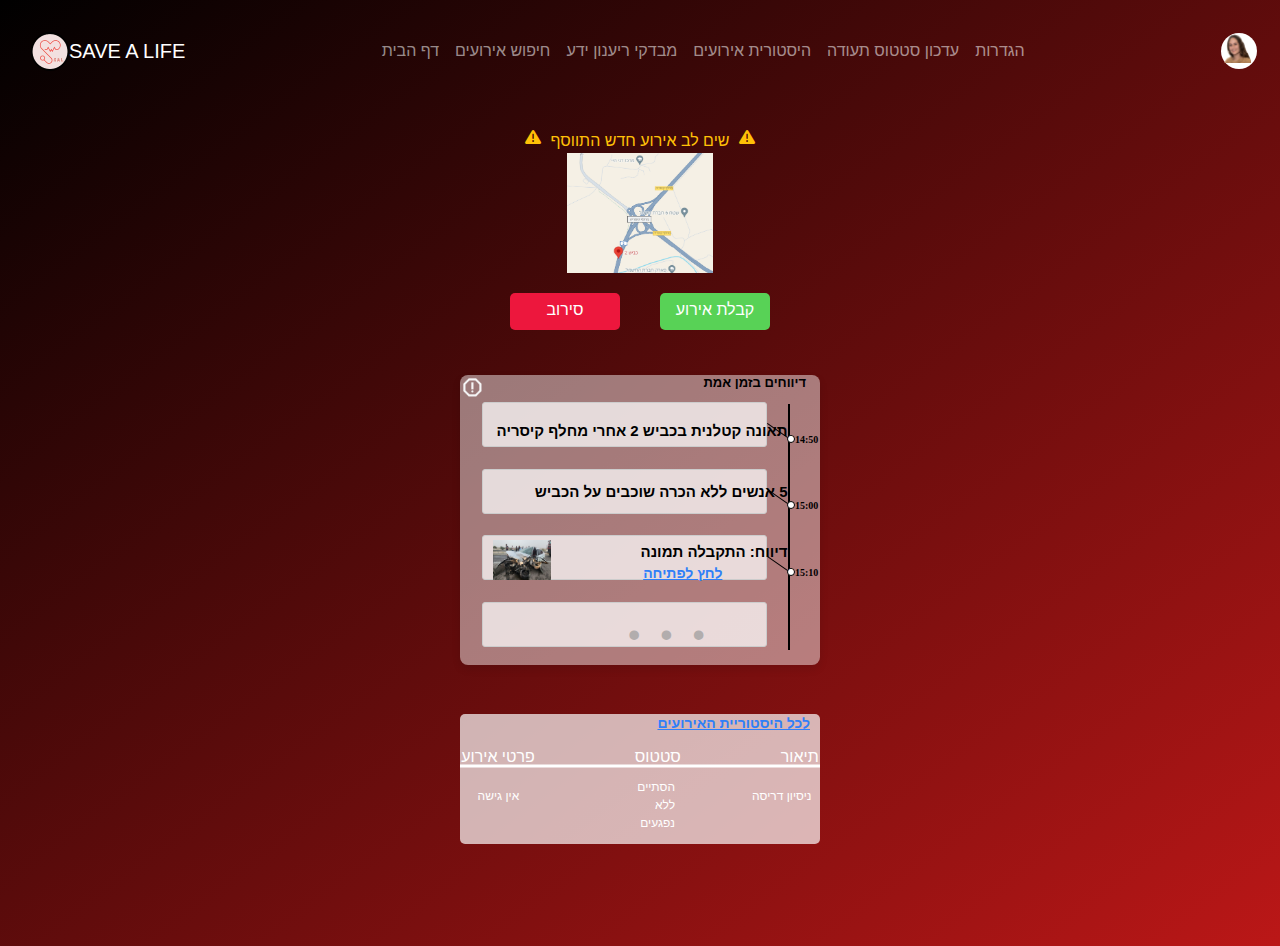
<file: index.html>
<!DOCTYPE html>
<html lang="en">
<head>
    <meta charset="UTF-8">
    <meta name="viewport" content="width=device-width, initial-scale=1.0">
    <link href="https://cdn.jsdelivr.net/npm/bootstrap@5.3.3/dist/css/bootstrap.min.css" rel="stylesheet" integrity="sha384-QWTKZyjpPEjISv5WaRU9OFeRpok6YctnYmDr5pNlyT2bRjXh0JMhjY6hW+ALEwIH" crossorigin="anonymous">
    <link rel="stylesheet" href="css/style.css"/>
    <script src="https://cdn.jsdelivr.net/npm/bootstrap@5.3.3/dist/js/bootstrap.bundle.min.js" integrity="sha384-YvpcrYf0tY3lHB60NNkmXc5s9fDVZLESaAA55NDzOxhy9GkcIdslK1eN7N6jIeHz" crossorigin="anonymous"></script>
    <title>Daniella and Eitan - proj_1 Save A Life</title>
    <link rel="stylesheet" href="https://cdnjs.cloudflare.com/ajax/libs/font-awesome/6.0.0-beta3/css/all.min.css">
    <script src="js/corsFix.js"></script>
    <script src="js/homePage.js"></script>
</head>
<body>
    <div id="wrapper">
        <header>
            <nav class="navbar navbar-expand-lg border-body" data-bs-theme="dark">
                <div class="container-fluid">
                    <div class="d-flex align-items-center">
                        <button class="navbar-toggler order-1" type="button" data-bs-toggle="collapse"
                            data-bs-target="#navbarSupportedContent" aria-controls="navbarSupportedContent" 
                             aria-expanded="false" aria-label="Toggle navigation">
                            <span class="navbar-toggler-icon"></span>
                        </button>
                        <div id="logo" class="order-2 ms-2"></div>
                        <a class="navbar-brand mx-auto order-3" href="index.html">SAVE A LIFE</a>
                    </div>
                    <div class="collapse navbar-collapse justify-content-center order-4 order-lg-2"
                        id="navbarSupportedContent">
                        <ul class="navbar-nav mb-2 mb-lg-0">
                            <li class="nav-item"><a class="nav-link" href="index.html">דף הבית</a></li>
                            <li class="nav-item"><a class="nav-link" href="#">חיפוש אירועים</a></li>
                            <li class="nav-item"><a class="nav-link" href="#">מבדקי ריענון ידע</a></li>
                            <li class="nav-item"><a class="nav-link" href="eventList.html">היסטורית אירועים</a></li>
                            <li class="nav-item"><a class="nav-link" href="#">עדכון סטטוס תעודה</a></li>
                            <li class="nav-item"><a class="nav-link" href="#">הגדרות</a></li>

                        </ul>
                    </div>
                    <div id="UserImage" class="order-5 order-lg-3 ms-auto"></div>
                </div>
            </nav>
        </header>
        <section id ="first-part"></section>
        <section id="second-part">
            <div id="text-with-image">
                <button>לחץ לפתיחה</button>
                <img id="hidden-image" src="images/report-img.jpeg" alt="Image" style="display: none;">
            </div>
        </section>
        <section id = "third-part"></section>
    </div>
</body>
</html>
</file>
<file: css/style.css>
* {
    margin: 0;
    padding: 0;
}

header,
main,
footer,
nav,
aside,
section,
article,
div {
    display: block;
}

body {
    font-family: Arial, Helvetica, sans-serif;
    overflow-y: auto;
    background: linear-gradient(to bottom right, #000, #BB1717);
}
.navbar .container-fluid {
    --bs-gutter-x: 0;
}
.navbar-brand {
    color: #fff;
}
.navbar-nav:hover{
    color: #fff;
}
.navbar-nav .nav-link.active {
    color: #fff;
}
.navbar-collapse:hover{
    color: #fff;
}
#wrapper {
    margin: 23px 23px;
    min-height: 100vh;
    overflow: hidden;
}

#logo {
    width: 38px;
    height: 39px;
    border-radius: 50%;
    background-image: url("../images/logo_1.png");
    background-size: cover;
}

#UserImage {
    background-color: #fff;
    width: 36px;
    height: 36px;
    border-radius: 50%;
}

[title~="user_photo"] {
    width: 30px;
    height: 30px;
}

@media (max-width: 992px) {
    .navbar-brand {
        position: absolute;
        left: 50%;
        transform: translateX(-50%);
    }

    #logo {
        order: 2;
    }

    .navbar-toggler {
        order: 1;
    }

    #UserImage {
        order: 3;
    }

    .navbar-collapse {
        order: 4;
    }
}

@media (min-width: 992px) {
    .navbar-collapse {
        justify-content: center;
    }

    .navbar-brand {
        position: static;
        transform: none;
    }

    #logo {
        order: 1;
    }

    .navbar-toggler {
        order: 2;
    }

    #UserImage {
        order: 3;
    }

    .navbar-collapse {
        order: 4;
    }
}

#sort-container {
    font-family: "Inter", sans-serif;
    font-optical-sizing: auto;
    font-variation-settings: "slnt" 0;
    margin-top: 24px;
    display: flex;
    justify-content: space-between;
    align-items: center;
    width: 100%;
}

.sort {
    display: flex;
    justify-content: space-between;
    align-items: center;
}

#search {
    background-image: url("../images/search.png");
    background-position: 10px;
    background-repeat: no-repeat;
    padding: 12px 20px 12px 40px;
}

.sort-item {
    display: flex;
    justify-content: flex-start;
    align-items: flex-end;
    padding: 0;
}

[title~="checkbox"] {
    width: 11px;
    height: 8px;
    margin-bottom: 0;
}

[title~="filter"] {
    width: 24px;
    height: 20px;
}

[title~="clock"] {
    width: 20px;
    height: 20px;
}

.sort input {
    width: 180px;
    height: 32px;
    border-color: #232323;
    border-width: 1px;
    border-style: solid;
    border-radius: 32px;
    font-weight: 400;
    font-size: 14px;
    text-align: right;
}

.popupOverlay form {
    font-family: "Inter", sans-serif;
    font-optical-sizing: auto;
    font-variation-settings: "slnt" 0;
    background-color: #ddd;
    display: flex;
    justify-content: center;
    flex-direction: column;
    width: 80%;
    flex-wrap: nowrap;
    max-width: 80%;
    overflow: auto;
}

.popup input,
.popup select,
.popup button {
    margin: 10px 0;
    box-sizing: border-box;
}

.popupOverlay {
    display: none;
    display: flex;
    justify-content: center;
    position: fixed;
    top: 0;
    left: 0;
    width: 100%;
    height: 100%;
    background: rgba(0, 0, 0, 0.5);
}

.popup {
    width: auto;
    max-width: 80%;
    max-height: 80%;
    overflow: auto;
    padding: 9px;
    box-shadow: 0 0 10px rgba(0, 0, 0, 0.2);
}

.popup p {
    color: #000;
    margin: 0;
}

.exitEvent {
    background-image: url("../images/exit.png");
    background-position: right;
    background-repeat: no-repeat;
    text-align: right;
    border: 1px solid #ddd;
    width: 23px;
    height: 23px;
    margin-right: 0;
    color: #f50404;
}

.newEvent {
    border: 1px solid #ddd;
    font-size: 11px;
    cursor: pointer;
    width: 55px;
    height: 25px;
    background-color: #4caf50;
    color: #fff;

}

.addList {
    display: flex;
    justify-content: space-between;
    flex-direction: column;
    text-align: right;
    height: 100%;
}

.addListItem {
    display: flex;
    flex-direction: column;
    align-items: flex-end;
    text-align: right;
    height: 100%;
}

.addListItem textarea {
    width: 100%;
    height: 70px;
}

.New-input {
    width: 100%;
}

.popup #newInputName {
    width: 80%;
    padding: 10px;
    margin: 10px 0;
    border: 1px solid #ddd;
    border-radius: 4px;
}

.popup #newInputPlace {
    width: 80%;
    padding: 10px;
    margin: 10px 0;
    border: 1px solid #ddd;
    border-radius: 4px;
}

.popup #newInputDetails {
    width: 80%;
    padding: 10px;
    margin: 10px 0;
    border: 1px solid #ddd;
    border-radius: 4px;
}

.add {
    display: flex;
    justify-content: flex-start;
    align-items: flex-end;
}

.add button {
    background-image: url("../images/plus.png");
    background-position: right;
    background-repeat: no-repeat;
    width: 55px;
    height: 25px;
    background-color: #4caf50;
    color: #fff;
    border-radius: 4px;
    cursor: pointer;
    font-family: "Inter", sans-serif;
    font-optical-sizing: auto;
    font-variation-settings: "slnt" 0;
    font-size: 13px;
    text-align: justify;
    border-color: #4caf50;
}

#NewSelectType {
    margin-right: 4px;
    direction: rtl;
    border: 1px solid #ddd;
    border-radius: 4px;
    cursor: pointer;
}

#events-container {
    margin-top: 16px;
    display: flex;
    flex-direction: column;
    gap: 20px;
}

.events-item {
    width: 100%;
    height: 100%;
    padding: 15px;
    border-radius: 8px;
    background-color: rgba(255, 255, 255, 0.69);
}

.events-item h1 {
    font-family: "Inter", sans-serif;
    font-optical-sizing: auto;
    font-variation-settings: "slnt" 0;
    font-size: 16px;
    text-align: right;
    margin: 0;
    color: #FFFFFF;
    font-weight: bold;
}

.events-item p {
    font-family: "Inter", sans-serif;
    font-optical-sizing: auto;
    font-variation-settings: "slnt" 0;
    font-weight: 400;
    text-align: right;
    font-size: 14px;
    margin: 0;
    color: #FFFFFF;
}

.events-item table {
    width: 100%;
    border-bottom: 1px solid #000;
    margin-bottom: 4px;
}

.iconEventContainer {
    display: flex;
    justify-content: space-between;
    align-items: center;
}

.event-item-container {
    display: flex;
    justify-content: flex-end;
    align-items: center;
    gap: 10px;
}

.delete-icon {
    cursor: pointer;
}

span {
    font-family: "Inter", sans-serif;
    font-optical-sizing: auto;
    font-variation-settings: "slnt" 0;
    text-align: right;
    color: #FFFFFF;
}

[title~="Event_Map"] {
    height: 62px;
    width: 85px;
    margin-bottom: 7px;
    border-radius: 8px;
}

[title~="Event_Place"] {
    height: 35px;
    width: 35px;
    border-radius: 1px;
}

#report {
    width: 100%;
    margin-top: 23px;
    border-radius: 8px;
    background-color: rgba(255, 255, 255, 0.59);
}

.report-item {
    width: 100%;
}

.report-item h1 {
    font-family: "Inter", sans-serif;
    font-optical-sizing: auto;
    font-variation-settings: "slnt" 0;
    font-size: 16px;
    text-align: right;
    color: #000;
    font-weight: bold;
    margin-right: 9px;
}

.report-item p {
    text-align: right;
    font-size: 14px;
    margin-top: 13px;
    color: #232323;
    margin-right: 4.5px;
    margin-bottom: 0;
}

.report-item input,
select {
    border-width: 1px;
    margin-bottom: 4px;
}

.report-item input:disabled,
.report-item select:disabled {
    width: 148px;
    height: 19px;
    background-color: #FFFFFF;
    color: #000;
    border-width: 1px;
    border-style: solid;
    font-family: "Inter", sans-serif;
    font-optical-sizing: auto;
    font-variation-settings: "slnt" 0;
    font-weight: 400;
    text-align: right;
    font-size: 14px;
    border-radius: 7px;
    margin-bottom: 4px;

}

#selectType {
    border-radius: 7px 7px 7px 7px;
    opacity: 0.7;
    margin-right: 31px;
    direction: rtl;
    color: #5a5757;
}

#userName {
    padding: 4px 8px 4px 8px;
    color: #000;
    opacity: 0.7;
}

#inputDate {
    padding: 4px 8px 4px 8px;
    color: #000;
    background-color: #fff;
    margin-right: 14px;
    background-image: url("../images/Calendar.png");
    background-position: right;
    background-repeat: no-repeat;
    opacity: 0.7;
    font-size: 12px;
    text-align:center;
    height: 20px;
}

.inline {
    display: flex;
    justify-content: flex-end;
    align-items: center;
}

.inline p {
    color: #000;
}

.inline input {
    margin-right: 2px;
    color: #FFFFFF;
}

.report-input {
    display: flex;
    justify-content: flex-end;
    flex-direction: column;
    margin: 9px;
    margin-top: 0;
    margin-bottom: 0;
}

.report-input p {
    margin-top: 0;
    margin-right: 0;
    color: #000000;
}

.report-input textarea {
    border-width: 1px;
    border-style: solid;
    border-radius: 3px 3px 3px 3px;
    resize: none;
}

.textarea-container {
    position: relative;
    width: 100%;
}

textarea {
    width: 100%;
    height: 100px;
    padding: 20px 10px 10px;
    font-size: 14px;
    border: 1px solid #232323;
    border-radius: 7px;
    resize: none;
    background: #FFFFFF;
    color: #000000;
    border-color: #00000000;
    font-family: "Inter", sans-serif;
    font-optical-sizing: auto;
    font-variation-settings: "slnt" 0;
    font-weight: inherit;
    font-size: 13px;
    line-height: 1;
    text-align: right;
}

.textarea-placeholder {
    position: absolute;
    bottom: 10px;
    left: 10px;
    font-size: 10px;
    color: gray;
    pointer-events: none;
}

#textareaWhen {
    height: 64px;
}

#textareaExplain {
    height: 105px;
}

.members-input {
    display: flex;
    justify-content: flex-end;
    align-items: center;
    margin-right: 9px;
}

.members-input p {
    color: #000;
    margin: 0;
}

.members-input select {
    margin-right: 5px;
    direction: rtl;
    width: 135px;
    border-color: #00000000;
    height: 20px;
    border-radius: 7px 7px 7px 7px;
    cursor:pointer;
}

.eventShow {
    display: flex;
    justify-content: flex-end;
    align-items: center;
    text-align: right;
}

.eventShow button {
    margin-right: 9px;
    padding: 2px 15px 2px 15px;
    background: #408adf;
    color: #000;
    border-color: #408adf;
    border-width: 1px;
    border-style: solid;
    border-radius: 3px 3px 3px 3px;
    font-size: 12px;
    text-align: center;
}

.help-input {
    display: flex;
    justify-content: flex-end;
    align-items: flex-end;
    flex-direction: column;
    margin-right: 9px;
}

.help-input p {
    color: #000;
    margin: 0;
}

.help-input select {
    direction: rtl;
    width: 197px;
    height: 20px;
    border-color: #00000000;
    border-radius: 7px 7px 7px 7px;
    cursor:pointer;
}
.help-input select:disabled {
    cursor:none;
}
.button-send-report {
    width: 94px;
    height: 36px;
    padding: 8px 8px 8px 8px;
    background: #2196F3;
    border-color: #2196F3;
    border-radius: 0px 0px 0px 8px;
    color: #FAFAFA;
    font-family: "Inter", sans-serif;
    font-optical-sizing: auto;
    font-variation-settings: "slnt" 0;
    font-weight: 400;
    font-size: 14px;
    line-height: 1.3;
    text-align: center;
}

.button-beck-report {
    background-image: url("../images/back.png");
    background-position: right;
    background-repeat: no-repeat;
    font-size: 12px;
    top: 0;
    left: 0;
    width: 135px;
    border-color: #20C997;
    height: 22px;
    color: #FAFAFA;
    line-height: 1.3;
    text-align: left;
    background-color: #20C997;
    border-radius: 8px 0px 0px 0px;
}
/*********************************************************************************************/

#first-part {

    display: flex;
    align-items: center;
    justify-content: center;
    flex-direction: column;
    position: relative;
    top: 50px;
}

.alert-icon-paragraph {
    display: flex;
    font-size: 16px;
    color: #FFC107;
    white-space: nowrap;
}
.alert-icon-paragraph p {
    margin: 0;
    margin-left: 10px;
    margin-right: 10px;
}
.event-photo {
    display: flex;
}
.event-photo img {
    width: 146px;
    height: 120px;
}
.rectangle-container {
    display: flex;
    gap: 40px;
    align-items: baseline;
    margin-top: 20px;
}
.green-rectangle {
    width: 110px;
    height: 37px;
    border-radius: 5px;
    background: #58D256;
    display: flex;
    justify-content: center;
    align-items: center;
}

.red-rectangle {
    width: 110px;
    height: 37px;
    border-radius: 5px;
    background: #ED173D;
    display: flex;
    justify-content: center;
    align-items: center;
}

.rectangle-container p {
    font-family: "Inter", sans-serif;
    font-optical-sizing: auto;
    font-variation-settings: "slnt" 0;
    font-size: 16px;
    line-height: 16.94px;
    color: #FFFFFF;
    display: flex;
    justify-content: center;
    align-items: center;
    text-align: center;
    position: relative;
    margin-top: 13px;
}

#second-part {
    display: flex;
    justify-content: center;
    align-items: center;
    flex-direction: column;
    position: relative;
    top: 85px;
}

.p2-element-container {
    background: #FFFFFF75;
    border-radius: 8px;
    height: 290px;
    width: 360px;
    box-shadow: 0 4px 8px rgba(0, 0, 0, 0.1);
    align-items: center;
    justify-content: center;
    position: relative;
}

.report-time {
    font-size: 10px;
    position: relative;
    color: black;
    font-weight: bold;
    font-family: "Inter", sans-serif;
    font-optical-sizing: auto;
    font-variation-settings: "slnt" 0;
    line-height: 1;
    left: 55px;
}

.real-time-text {
    position: relative;
    font-size: 13px;
    color: #000000;
    font-family: "Inter", sans-serif;
    font-optical-sizing: auto;
    font-variation-settings: "slnt" 0;
    font-weight: 635;
    line-height: 15.73px;
    display: flex;
    justify-content: right;
    left: 10px;

}

.report-container {
    position: relative;
    padding: 10px;
    margin-left: 6%;
    margin-top: 1%;
    margin-bottom: 6%;
    background: #FFFFFFB8;
    border: 1px solid #ccc;
    border-radius: 3px;
    width: 285px;
    height: 45px;
    display: flex;
    align-items: center;
}


.dots-container {
    position: relative;
    display: flex;
    flex-direction: row;
    left: 91%;
    top: 100%;

}

.dot {
    display: flex;
    position: relative;
    right: 495px;
    bottom: 12px;
    padding: 10px;
    font-size: 35px;
    color: #B2ADAD;
    position: relative;
}

.vertical-line {
    position: absolute;
    top: 10%;
    right: 8%;
    height: 85%;
    width: 2px;
    background-color: #000;
    transform: translateX(-50%);
}

.dots-container .dot-time {
    color: #FFFFFF;
    font-size: 25px;
    width: 8px;
    height: 8px;
    background-color: white;
    border: 1px solid black;
    border-radius: 50%;
    display: flex;
    justify-content: center;
    align-items: center;
    font-size: 14px;

}

.horizontal-line {
    width: 25px;
    height: 1px;
    background-color: black;
    display: flex;
    justify-content: left;
    position: relative;
    bottom: 5px;
    transform: rotate(35deg);
    left: 2px;


}

.dot-time {
    color: #FFFFFF;
    font-size: 14px;
    width: 8px;
    height: 8px;
    background-color: white;
    border: 1px solid black;
    position: relative;
    left: 55px;
}

.dot-wrapper {
    display: flex;
}

.alert-icon {
    position: relative;
    width: 24px;
    height: 24px;
    display: flex;
    right: 96%;
}

.report-text {
    direction: rtl;
    color: #000000;
    padding: 16px;
    font-family: "Inter", sans-serif;
    font-optical-sizing: auto;
    font-variation-settings: "slnt" 0;
    font-size: 15px;
    font-weight: bold;
    line-height: 12.1px;
}

.text-style {
    display: flex;
    flex-direction: column;
    position: relative;
    bottom: 125px;
    right: 70px;
    text-align: justify;
    white-space: nowrap;
}

.click-photo {
    font-family: "Inter", sans-serif;
    font-optical-sizing: auto;
    font-variation-settings: "slnt" 0;
    font-size: 12px;
    font-weight: 635;
    line-height: 9.68px;
    text-align: justify;
    white-space: nowrap;
    position: relative;
    font-variation-settings: 'slnt' 0;
    color: #2F7FF8;
    text-decoration: underline;
    font-weight: bold;
}

.accident-photo {
    position: relative;
    width: 58px;
    height: 40px;
    bottom: 65px;
}

#text-with-image {
    position: relative;
    top: 221px;
}

#text-with-image button {
    color: #2F7FF8;
    font-family: "Inter", sans-serif;
    font-optical-sizing: auto;
    font-variation-settings: "slnt" 0;
    font-size: 14px;
    font-weight: bold;
    line-height: 9.68px;
    background-color: transparent;
    border: none;
    display: flex;
    position: relative;
    z-index: 1;
    left: 54%;
    bottom: 17px;
    text-decoration: underline;
}

.history-link {
    color: #2F7FF8;
    font-family: "Inter", sans-serif;
    font-optical-sizing: auto;
    font-variation-settings: "slnt" 0;
    font-size: 14px;
    font-weight: bold;
    line-height: 9.68px;
    background-color: transparent;
    border: none;
    display: flex;
    position: absolute;
    top: 5px;
    right: 10px;
    z-index: 1;
    text-decoration: underline;
    white-space: nowrap;
}

#hidden-image {
    display: none;
    position: absolute;
    bottom: 10px;
    left: 50%;
    transform: translate(-50%, -50%);
    transition: opacity 0.3s ease;
    z-index: 1;
    width: 400px;
}

#third-part {
    display: flex;
    align-items: center;
    justify-content: center;
    flex-direction: column;
    position: relative;
    top: 110px;
}

.history-container {
    display: flex;
    align-items: center;
    justify-content: center;
    width: 360px;
    height: 130px;
    background-color: #FFFFFFB0;
    border-radius: 5px;
    position: relative;

}
.line {
    position: absolute;
    width: 100%;
    height: 3px;
    top: 40%;
    transform: translateY(-50%);
    background-color: #FFFFFF;
    border: 1px 0px 0px 0px;
}
.text-history-table {
    display: flex;
    justify-content: space-around;
    position: relative;
    justify-content: center;
    right: 255px;
    top: 55px;
    z-index: 1;
}

.text-item {
    white-space: nowrap;
    margin: 0 50px;
    position: relative;
    left: 255px;
    font-family: "Inter", sans-serif;
    font-optical-sizing: auto;
    font-variation-settings: "slnt" 0;
    font-size: 16px;
    color: #FFFFFF;
}

.text-description {
    display: flex;
    position: absolute;
    top: 60px;
}
.report-des {
    font-size: 12px;
    margin-bottom: 10px;
    padding: 10px;
    font-family: "Inter", sans-serif;
    font-optical-sizing: auto;
    font-variation-settings: "slnt" 0;
    color: #FFFFFF;
    margin: 0 2px;
}

.text-description p:nth-of-type(1) {
    white-space: nowrap;
    margin-top: 27px;
    position: relative;
    right: 69px;
}

.text-description p:nth-of-type(3) {
    white-space: nowrap;
    margin-top: 27px;
    position: relative;
    left: 78px;
}

.text-description p:nth-of-type(2) {
    position: relative;
    left: 25px;
    margin-top: 18px;
}
@media (max-width: 390px) {


    .real-time-text {
        position: relative;
        left: 3px;
    }
    .alert-icon {
        position: relative;
        right: 90%;
    }
    .report-container{
        position: relative;
        right: 3%;
    }
    .vertical-line {
        position: absolute;
        top: 10%;
        right: 10%;
    }
    #first-part{
        position: relative;
        top: 5px;
    }
    #second-part{
        position: relative;
        top: 1px;
    }
    #third-part{
        position: relative;
        top: 10px;
    }
    .text-item{
        margin: 0 40px;
    }
    .text-description p:nth-of-type(3) {
        margin-right: 10px;
    }
}
#up {
    display: block;
    position: relative;
    width: 100%;
}

.back-to-eventMap {
    background-color: #20C997;
    height: 40px;
    width: 145px;
    border: none;
    line-height: 40px;
    font-family: "Inter", sans-serif;
    font-optical-sizing: auto;
    font-variation-settings: "slnt" 0;
    color: #fafafa;
    border-radius: 5px;
    display: flex;
    align-items: baseline;
    justify-content: center;
}

.back-to-eventMap p {
    font-size: 17px;
    color: #fafafa;
    font-family: "Inter", sans-serif;
    font-optical-sizing: auto;
    font-variation-settings: "slnt" 0;
    display: flex;
    position: relative;
    right: 2px;
}

.button-container {
    display: flex;
    justify-content: right;
    margin-top: 30px;
}

.back-icon {
    height: 18px;
    width: 18px;
    position: relative;
    left: 8px;
}

.eventPic-container {
    background: linear-gradient(135deg, #B3B3B3, #E6E6E6);
    opacity: 90%;
    width: 100%;
    height: 260px;
    display: flex;
    align-items: center;
    justify-content: center;
    margin-top: 30px;
}

.noa-event-map {
    width: 200px;
    height: 230px;
}

#down-part {
    margin-top: 20px;
    max-height: 600px;
    position: relative;
    box-sizing: border-box;
    direction: rtl;
    display: block;
}

.event-data-container {
    width: 100%;
    height: 150px;
    background: linear-gradient(135deg, #B3B3B3, #E6E6E6);
    opacity: 90%;
    border-radius: 10px;
    display: flex;
}

.user-details-container {
    display: block;
}

.text-event-info {
    color: #000000;
    font-size: 19px;
    font-family: "Inter", sans-serif;
    font-optical-sizing: auto;
    font-variation-settings: "slnt" 0;
    white-space: nowrap;
    display: flex;
    position: relative;
    bottom: 294px;
    right: 145px;
    font-weight: bold;
}

.my-text-info {
    color: #F8F9FA;
    font-size: 20px;
    font-family: "Inter", sans-serif;
    font-optical-sizing: auto;
    font-variation-settings: "slnt" 0;
    white-space: nowrap;
    display: flex;
    position: relative;
    bottom: 170px;
    justify-content: center;
}

.text-general-info {
    color: #F8F9FA;
    font-size: 20px;
    font-family: "Inter", sans-serif;
    font-optical-sizing: auto;
    font-variation-settings: "slnt" 0;
    white-space: nowrap;
    justify-content: right;
    position: relative;
    right: 60px;
    bottom: 180px;
}

.camera-modify-icons-container {
    display: flex;
    flex-direction: column;
    position: relative;
    margin-right: 10px;
    bottom: 226px;
    gap: 30px;
}
.modify-icon {
    height: 25px;
    width: 25px;
    position: relative;
    top: 10px;
}

.camera-icon {
    height: 25px;
    width: 25px;
    position: relative;
    top: 90px;
}

.explore-icon {
    height: 25px;
    width: 25px;
    position: relative;
    top: 90px;

}

.text-container {
    display: block;
    position: relative;
    right: 60px;
    bottom: 170px;
}

.text-uniqe,
.text-shoot {
    margin: 0;
    padding: 0;
    margin-bottom: 10px;
}

.text-explore {
    color: #F8F9FA ;
    font-size: 23px;
    font-family: "Inter", sans-serif;
    font-optical-sizing: auto;
    font-variation-settings: "slnt" 0;
    position: relative;
    white-space: nowrap;
    bottom: 80px;
    text-decoration: underline;
}


.text-uniqe {
    color: #F8F9FA ;
    font-size: 20px;
    font-family: "Inter", sans-serif;
    font-optical-sizing: auto;
    font-variation-settings: "slnt" 0;
    position: relative;
    white-space: nowrap;
    bottom: 110px;
}

.text-shoot {
    color: #F8F9FA;
    font-size: 23px;
    font-family: "Inter", sans-serif;
    font-optical-sizing: auto;
    font-variation-settings: "slnt" 0;
    position: relative;
    white-space: nowrap;
    bottom: 90px;
    text-decoration: underline;
}

.empty-img-container {
    display: flex;
    justify-content: center;
    align-items: center;
    margin-right: 60px;
    position: relative;
    bottom: 365px;
    right: 50px;
}

.empty-image {
    position: relative;
    width: 170px;
    height: 120px;
}

.rec-container {
    display: flex;
    align-items: center;
    justify-content: space-between;
    position: relative;
    bottom: 350px;
}

.green-rec {
    background-color: #5ED09B;
    height: 48px;
    width: 135px;
    border: none;
    font-size: 17px;
    font-family: "Inter", sans-serif;
    font-optical-sizing: auto;
    font-variation-settings: "slnt" 0;
    color: #fafafa;
    border-radius: 5px;
    display: flex;
    align-items: baseline;
    justify-content: center;
    text-align: center;
    line-height: 48px;
}

.red-rec {
    background-color: #DC3545;
    height: 48px;
    width: 135px;
    border: none;
    font-size: 17px;
    font-family: "Inter", sans-serif;
    font-optical-sizing: auto;
    font-variation-settings: "slnt" 0;
    color: #fafafa;
    border-radius: 5px;
    display: flex;
    align-items: center;
    justify-content: center;
    text-align: center;
}

.event {
    margin-bottom: 10px;
    font-size: 17px;
    font-family: "Inter", sans-serif;
    font-optical-sizing: auto;
    font-variation-settings: "slnt" 0;
    margin-top: 15px;
    position: relative;
    right: 110px;

}

.event-text-container {
    display: flex;
    width: 95%;
    height: 180px;
    position: absolute;
    right: 35px;
    bottom: 66%;
    border-radius: 10px;
    font-family: "Inter", sans-serif;
    font-optical-sizing: auto;
    font-variation-settings: "slnt" 0;
    color: #000000;
    font-size: 14px;
    align-items: baseline;
}


.events-icons-group {
    display: flex;
    flex-direction: column;
    width: 25px;
    height: 25px;
    position: relative;
    bottom: 110px;
    margin-right: 10px;
    gap: 15px;

}

.text-group {
    border-radius: 10px;
    font-family: "Inter", sans-serif;
    font-optical-sizing: auto;
    font-variation-settings: "slnt" 0;
    color: #000000;
    font-size: 17px;
    position: relative;
    bottom: 135px;
    right: 45px
}

.char-count-text {
    display: flex;
    position: absolute;
    color: #999;
    font-size: 12px;
}


.word-count {
    position: absolute;
    left: 12px;
    top: 320px;
    color: #999;
    font-size: 13px;
}

.editable-rectangle-container {
    display: flex;
    justify-content: left;
    width: 100%;

}

.editable-rectangle {
    background-color: #F8F9FA;
    width: 84%;
    height: 70px;
    position: relative;
    bottom: 170px;
    left: 10px;
    border-radius: 10px;
}

.modal-overlay {
    position: fixed;
    top: 30%;
    left: 0;
    width: 100%;
    height: 12%;
    display: flex;
    justify-content: center;
    z-index: 1001;
}

.modal {
    background-color: #fff;
    border-radius: 8px;
    text-align: center;
    display: block;
    position: relative;
    left: 5px;
    box-shadow: 0 2px 10px rgba(0, 0, 0, 0.1);
    max-width: 80%;
    width: 300px;
}

.modal button {
    margin-top: 10px;
    padding: 10px 20px;
    border: none;
    background-color: #4CAF50;
    color: white;
    border-radius: 5px;
    cursor: pointer;
    font-size: 16px;
}

.modal button:hover {
    background-color: #45a049;
}

.custom-modal-overlay {
    position: fixed;
    top: 0;
    left: 0;
    width: 100%;
    height: 100%;
    display: flex;
    justify-content: center;
    align-items: center;
    background-color: rgba(0, 0, 0, 0.5);
    z-index: 1001;
}

.custom-modal {
    background-color: #fff;
    border-radius: 8px;
    text-align: center;
    position: relative;
    max-width: 80%;
    width: 500px;
    max-height: 80%;
    box-shadow: 0 2px 10px rgba(0, 0, 0, 0.1);
    padding: 20px;
}


.custom-modal button {
    margin-top: 20px;
    padding: 10px 20px;
    border: none;
    background-color: #4CAF50;
    color: white;
    border-radius: 5px;
    cursor: pointer;
    font-size: 16px;
}



.custom-images-container {
    display: flex;
    flex-wrap: wrap;
    gap: 30px;
    justify-content: center;
    margin-top: 10px;
}

.custom-event-image-option {
    width: 100px;
    height: auto;
}


.cancel-selection-button {
    position: relative;
    left: 190px;
    bottom: 70px;
    color: red;
    height: 15px;
    display: flex;
    align-items: center;
}
.new-accept-button{
    background:#58D256;;
    height: 48px;
    width: 160px;
    border: none;
    font-size: 17px;
    font-family: "Inter", sans-serif;
    font-optical-sizing: auto;
    font-variation-settings: "slnt" 0;
    color: #fafafa;
    border-radius: 5px;
    display: flex;
    align-items: center;
    justify-content: center;
    text-align: center; 
}
</file>
